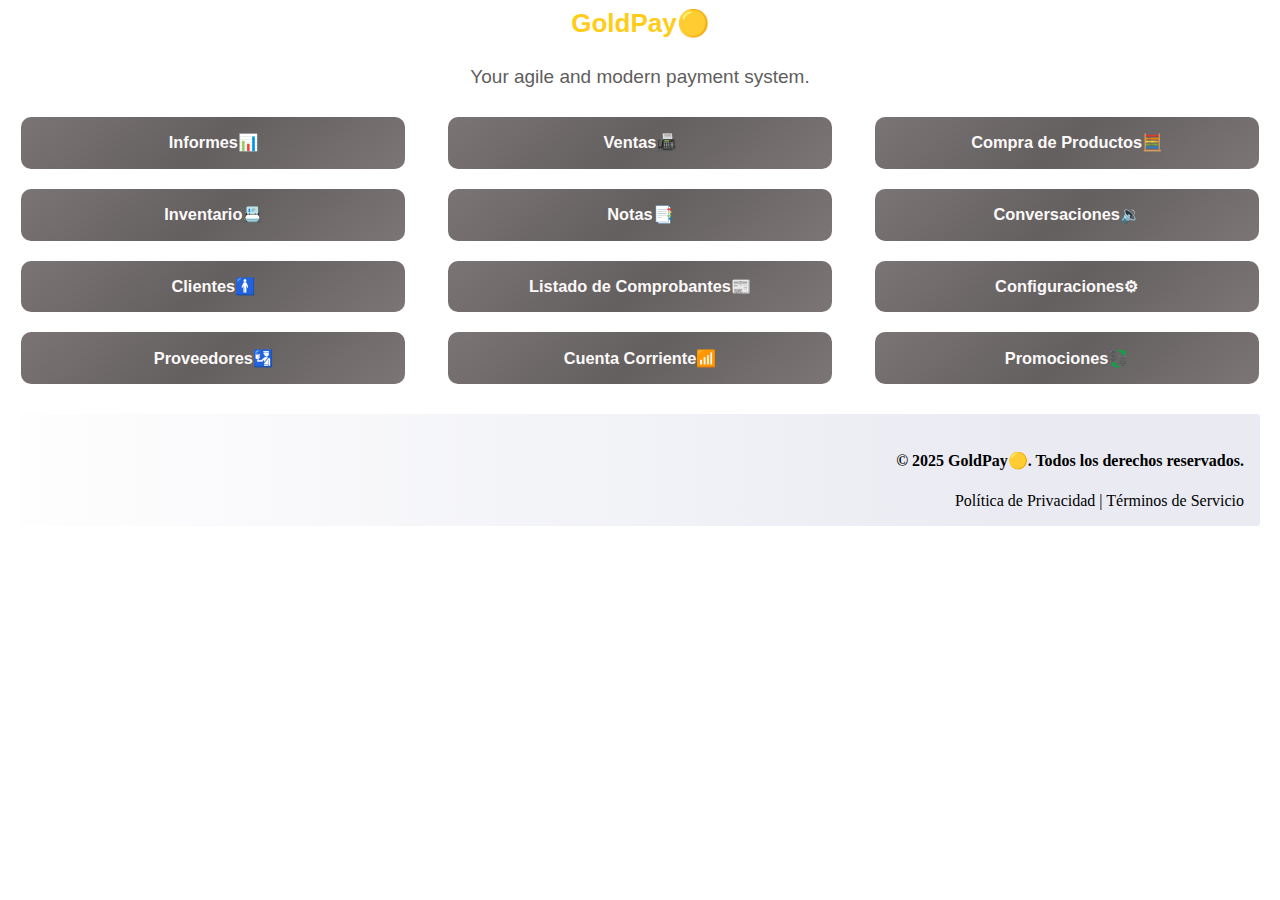
<file: index.html>
<!DOCTYPE html>
<html lang="en">
<head>
    <meta charset="UTF-8">
    <meta name="viewport" content="width=device-width, initial-scale=1.0">
    <link rel="stylesheet" href="mystyle.css">
    <title>GoldPay🟡</title>
</head>




<body>
  
    <main id="container">

    </main>





</body>









    <script src="main.js"></script>
</html>
</file>
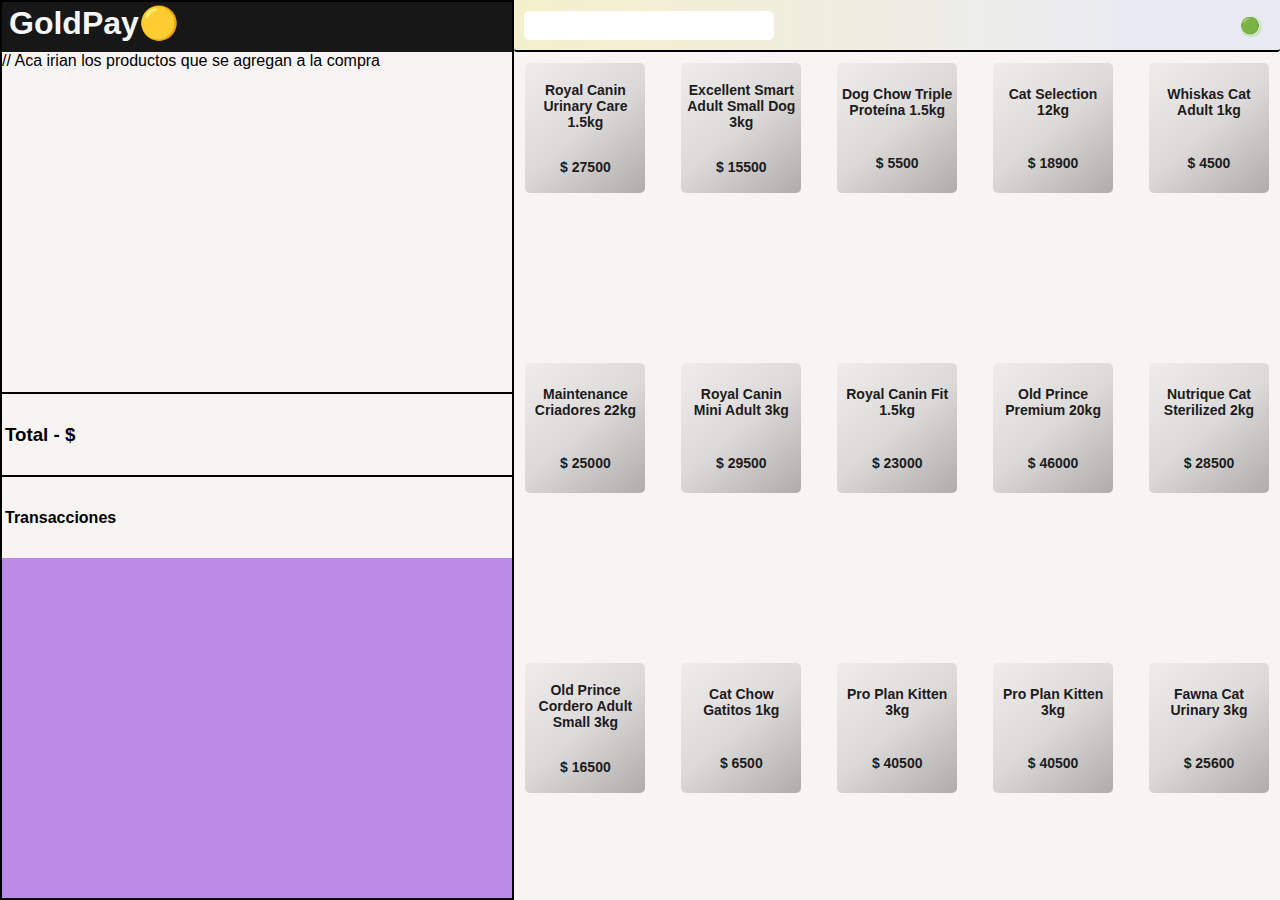
<file: pages/ventas/ventas.html>
<!DOCTYPE html>
<html lang="en">
<head>
    <meta charset="UTF-8">
    <meta name="viewport" content="width=device-width, initial-scale=1.0">
    <link rel="stylesheet" href="style-ventas.css">
    <title>GoldPay🟡 - Ventas</title>
</head>

<body>

    <main id="main">

    </main> 

    
</body>


    <script src="ventas.js"></script>
</html>
</file>
<file: mystyle.css>
body {
    box-sizing: border-box;
    padding: 0;
    margin: 0; 
    background-color: rgb(255, 255, 255);   
    overflow: hidden;  
}
a {
    text-decoration: none;
    color: inherit;
}

.container-titles { 
    display: flex;
    flex-direction: column;
    align-items: center;
    background-color: rgb(255, 255, 255);
}

.container-titles h1 {
    font-family: 'Gill Sans', 'Gill Sans MT', Calibri, 'Trebuchet MS', sans-serif;
    margin: 8px;
    font-size: 26px;
    color: #ffcd19;
}


.container-titles p {
    font-family: 'Gill Sans', 'Gill Sans MT', Calibri, 'Trebuchet MS', sans-serif;
    font-size: 19px;
    color: rgb(96, 93, 93);
}

.cards {
    display: flex;
    flex-wrap: wrap;
    justify-content: space-around;
    align-items: center;
    
}

.card {
    background: linear-gradient(140deg, rgb(123, 116, 116), rgb(100, 96, 96),rgb(124, 117, 117));
    color: rgb(252, 249, 249);
    font-family: 'Lucida Sans', 'Lucida Sans Regular', 'Lucida Grande', 'Lucida Sans Unicode', Geneva, Verdana, sans-serif;
    font-size: 14px;
    flex: 0 1 30%;
    margin: 10px;
    min-width: 200px;
    box-sizing: border-box;
    text-align: center;
    border-radius: 10px;
    
}

.container-footer-info {
    background: linear-gradient(to right, rgba(234,235,242,0.05) 0%, #eaebf2 80%);    border-radius: 3px;
    display: flex;
    flex-direction: column;
    align-items: end;
    margin: 20px;
    padding: 16px;
}
</file>
<file: pages/ventas/style-ventas.css>
body {
    box-sizing: border-box;
    padding: 0;
    margin: 0; 
    background-color: rgb(255, 255, 255); 
    overflow: hidden;
    font-family: 'Gill Sans', 'Gill Sans MT', Calibri, 'Trebuchet MS', sans-serif;
}

a {
    text-decoration: none;
}
 
.container-general {
    height: 100vh;
    width: 100%;
    background-color: rgb(186, 140, 232);
    display: flex;
    justify-content: space-around;

}

.container-izquierdo {
    width: 40%;
    border: 2px solid black;
}

.container-izquierdo h1 {
    font-family: 'Gill Sans', 'Gill Sans MT', Calibri, 'Trebuchet MS', sans-serif;
    margin: 0px 0px 0px 5px;
    padding: 2px;
    color: #f6f7f8;
    
}

.goldpay-title {
    height: 50px;
    background-color: rgb(24, 23, 23);
}

.container-ticket {
    height: 340px;
    background-color: rgb(248, 244, 244);
}

.container-total {
    height: 75px;
    display: flex;
    flex-direction: column;
    justify-content: center;
    border-top: 2px solid black;
    background-color: rgb(248, 244, 244);
    padding: 3px;
}

.container-total h3 {
    margin: 0;
}

.container-transacciones {
    height: 75px;
    display: flex;
    flex-direction: column;
    justify-content: center;
    border-top: 2px solid black;
    background-color: rgb(248, 244, 244);
    padding: 3px;
}

.container-transacciones h4 {
    margin: 0;
}



/* Container Derecho */
    
.container-derecho {
    width: 60%;
    overflow-y: auto;
    background-color: rgb(248, 244, 244);
}

.container-input {
    position: sticky;
    z-index: 1;
    top: 0;
    display: flex;
    align-items: center;
    justify-content: space-between;
    background: linear-gradient(to right, rgba(243, 238, 186, 0.715) 0%, #eaebf2 80%);    border-radius: 3px;   
    height: 50px;
    border-bottom: 2px solid black;
}

.container-input input {
    margin: 10px;
    width: 250px;
    padding: 7px;
    border-radius: 5px;
    border: none;
}

.container-input a{
    margin: 20px;
    border-radius: 10px;
    box-shadow: 1px 1px 1px 1px rgba(185, 228, 175, 0.765);
}

.container-productos{
    padding: 5px;
    height: 100vh;
    display: flex;
    flex-wrap: wrap;
    justify-content: space-between; 
    text-align: center;
}

.container-productos .producto {
    display: flex;
    flex-direction: column;
    justify-content: space-around;
    width: 120px;
    height: 130px;
    padding: 4px;
    background: linear-gradient(140deg, rgb(240, 236, 236), rgb(220, 217, 217),rgb(176, 172, 172));
    border: 1px solid black;
    border-radius: 5px;
    margin: 6px;
    font-size: 14px;
    border: none;
    box-sizing: border-box;
    
}

.producto span{
    font-weight: bold;
    color: rgb(29, 28, 28);
}
</file>
